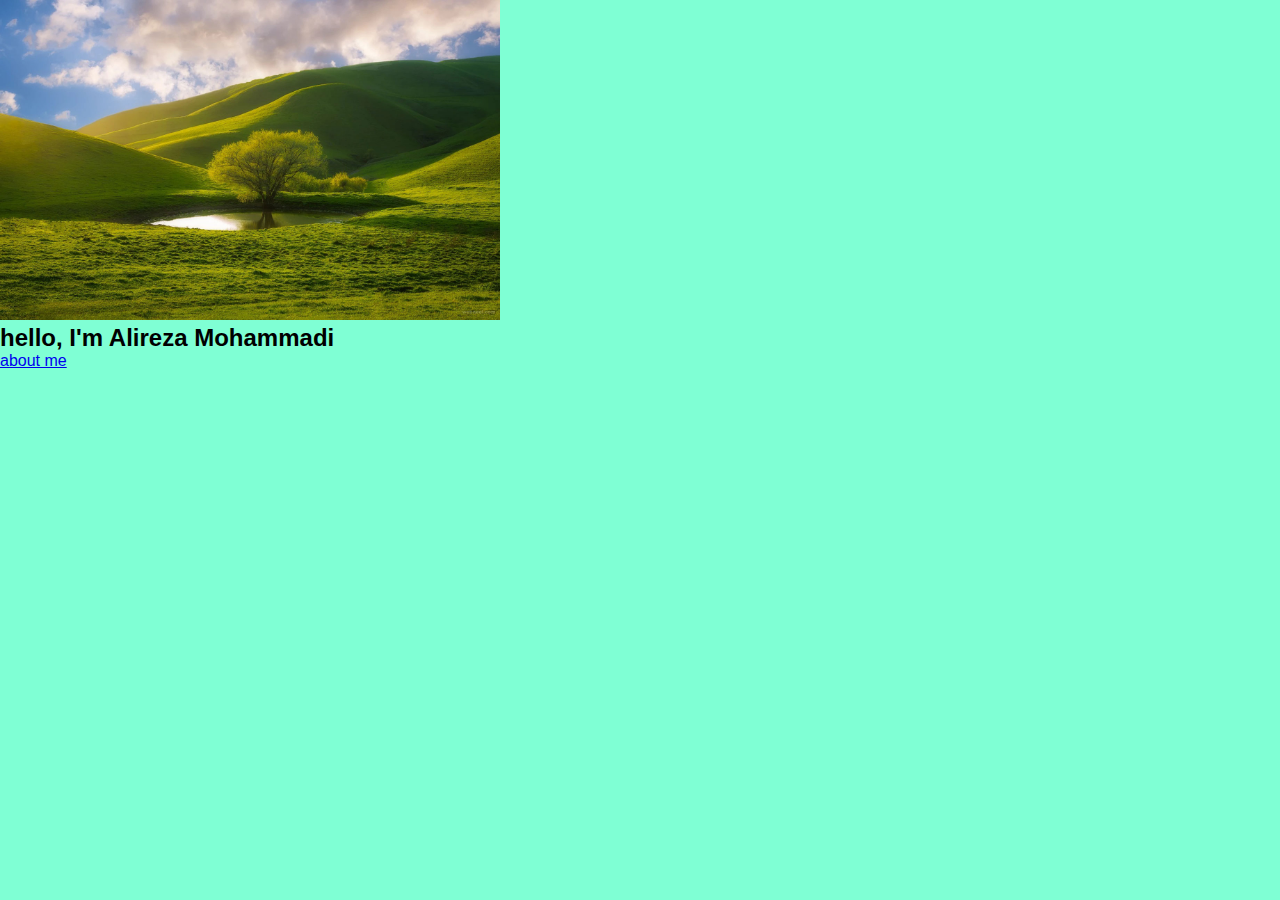
<file: index.html>
<!DOCTYPE html>
<html lang="en">
  <head>
    <meta charset="UTF-8" />
    <meta http-equiv="X-UA-Compatible" content="IE=edge" />
    <meta name="viewport" content="width=device-width, initial-scale=1.0" />
    <title>Document</title>
    <link rel="stylesheet" href="css/style.css" />
  </head>
  <body>
    <div>
      <img src="images/2.jpg" alt="" width="500" />
    </div>
    <h2>hello, I'm Alireza Mohammadi</h2>
    <div>
      <a href="about.html"> about me </a>
    </div>
    <script src="js/script.js"></script>
  </body>
</html>
</file>
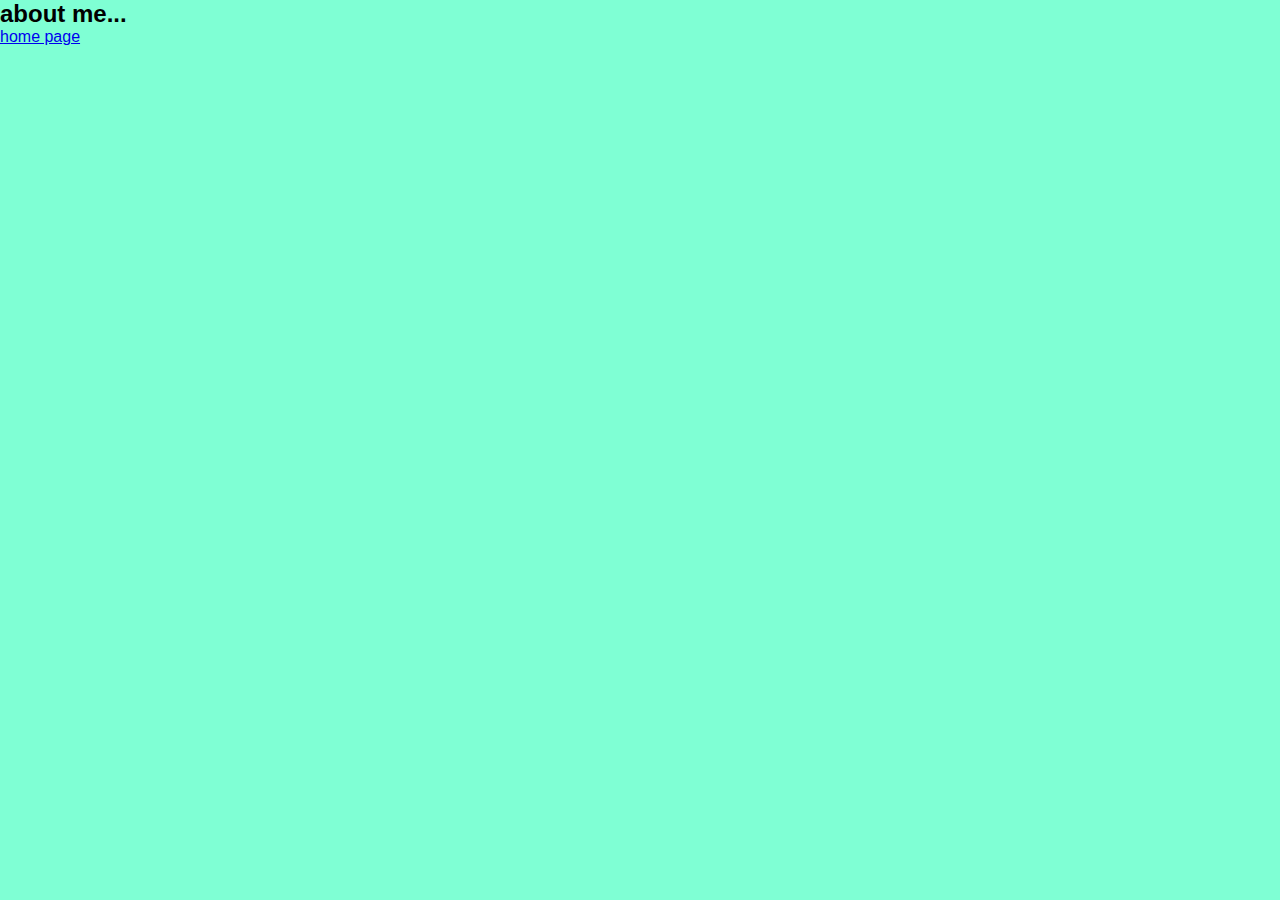
<file: about.html>
<!DOCTYPE html>
<html lang="en">
  <head>
    <meta charset="UTF-8" />
    <meta http-equiv="X-UA-Compatible" content="IE=edge" />
    <meta name="viewport" content="width=device-width, initial-scale=1.0" />
    <title>Document</title>
    <link rel="stylesheet" href="css/style.css" />
  </head>
  <body>
    <h2>about me...</h2>
    <div>
      <a href="index.html"> home page </a>
    </div>
  </body>
</html>
</file>
<file: css/style.css>
* {
  margin: 0;
  padding: 0;
}
body {
  font-family: sans-serif;
  font-size: 16px;
  background-color: aquamarine;
}
</file>
